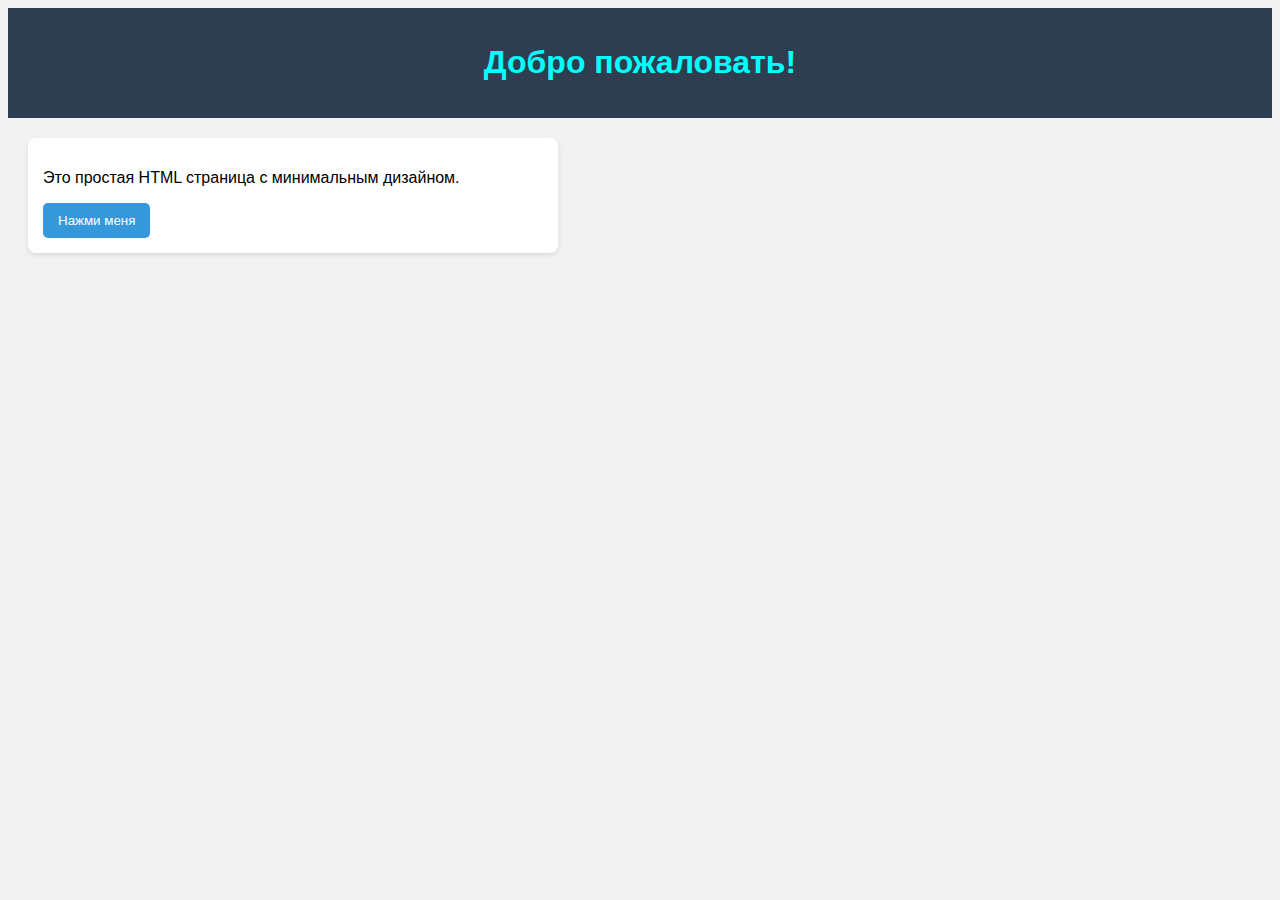
<file: web_pages/register.html>
<!DOCTYPE html>
<html lang="ru">
<head>
    <meta charset="UTF-8">
    <title>Моя веб-страница</title>
    <style>
        body {
            font-family: Arial, sans-serif;
            background: #f2f2f2;
            margin: 40;
            padding: 0;
        }

        header {
            background: #2c3e50;
            color: cyan;
            padding: 15px;
            text-align: center;
        }

        main {
            padding: 20px;
        }

        .card {
            background: white;
            padding: 15px;
            border-radius: 8px;
            box-shadow: 0 2px 5px rgba(0,0,0,0.1);
            max-width: 500px;
        }

        button {
            background: #3498db;
            border: none;
            color: white;
            padding: 10px 15px;
            border-radius: 5px;
            cursor: pointer;
        }

        button:hover {
            background: #2980b9;
        }
    </style>
</head>
<body>

<header>
    <h1>Добро пожаловать!</h1>
</header>

<main>
    <div class="card">
        <p>Это простая HTML страница с минимальным дизайном.</p>
        <button onclick="alert('Кнопка работает!')">Нажми меня</button>
    </div>
</main>

</body>
</html>
</file>
